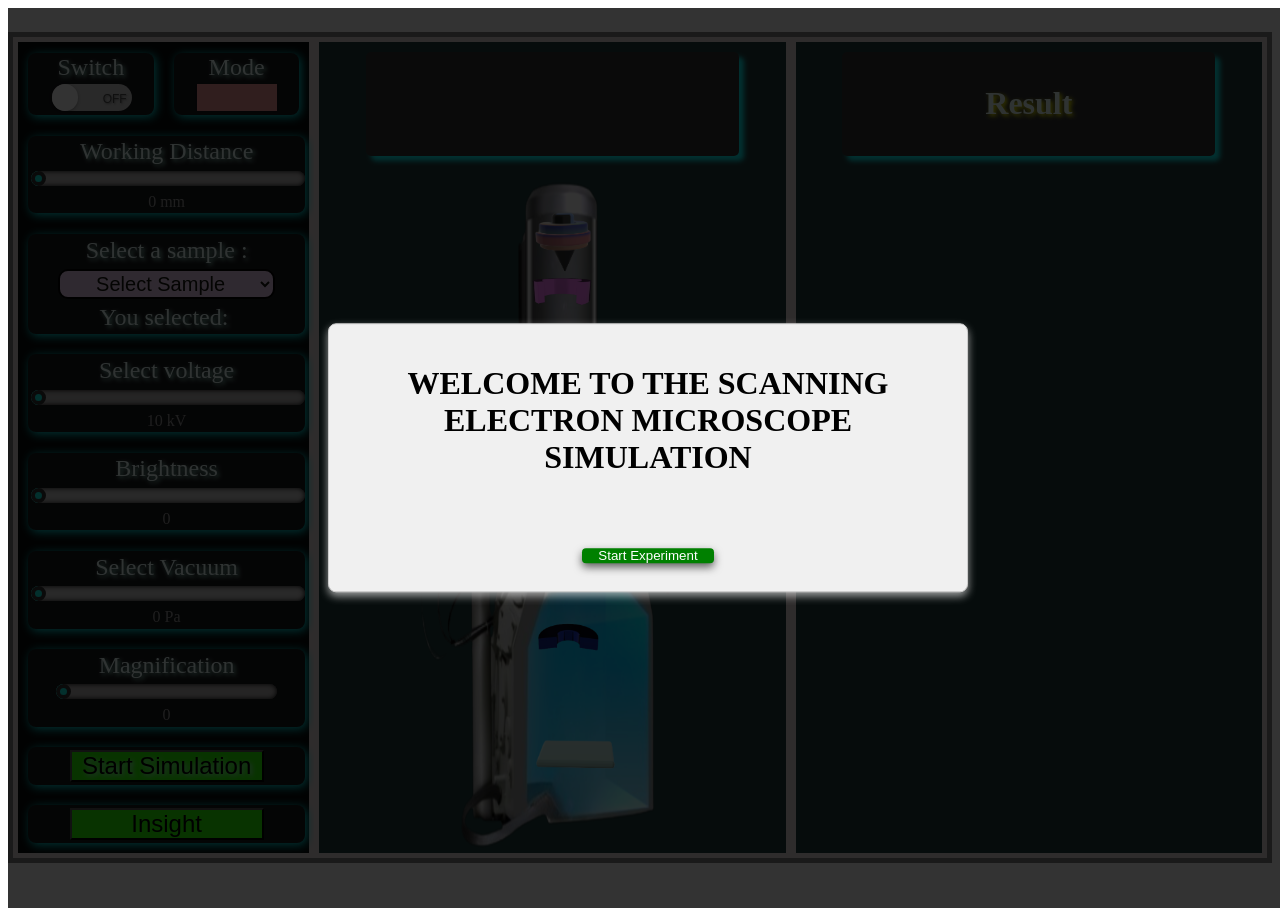
<file: simulation/index.html>
<!DOCTYPE html>
<html lang="en">

<head>
  <meta charset="UTF-8">
  <meta name="viewport" content="width=device-width, initial-scale=1.0">
  <link rel="stylesheet" href="styles.css">
  <script src="script.js"> </script>
  <title>Document</title>

</head>

<body>

  <!-- dialogue-box -->
  <div id="dialogue-box-parent" style="
width: 100vw;
height: 100vh;
z-index: 999;
position: absolute;
background-color: rgba(0, 0, 0, 0.8);
display: block;
">
     <div class="dialogue-box">
      <h1>WELCOME TO THE SCANNING ELECTRON MICROSCOPE SIMULATION</h1>
      <h4 style="color: #16b639; font-style: italic">
        <!-- Choose the language for instructions: -->
      </h4>
      <div style="display: flex;">
        <button onclick="englishVoice()" style="background-color: green;">
          Start Experiment
        </button>
        <!--  <button onclick="hindiVoice()" style="background-color: red;">
          HIN
        </button> -->
      </div>
    </div>
  </div>

  <!-- experiment instructions -->

  <div class="mg card fluid-container mb-2">
    <div class="header-bar p-2">
     <!-- <h4 class="" style="color: blue; font-style: italic; display: inline-block;">Instructions:</h4>-->
      <div id="typer" style="display: inline-block; margin-left: 1rem; font-size: larger; font-weight: bold;"></div>
    </div>
  </div>
  <!-- end of experiment instructions -->

  <div class="container">
    <div class="box first-box">
      <div class="up">

        <!--               
            <div class="inner-div">
              <p style="color:#ecfefd; text-shadow: 2px 2px 4px rgb(169, 240, 222); font-size: x-large; ">Start</p>
              <button style="width: 60%; height: 40%;" class="start-button" id="strtbutton" > Start</button>
            </div> -->

        <div class="inner-div"> <!-- Custom Toggle Switch -->
          <p style="color:#ecfefd; text-shadow: 2px 2px 4px rgb(169, 240, 222); font-size: x-large;">Switch</p>
          <label class="toggle">
            <input type="checkbox" id="toggleSwitch">
            <span class="slider"></span>
            <span class="labels" data-on="ON" data-off="OFF"></span>
          </label>
        </div>

        <div class="inner-div">
          <p style="color:#ecfefd; text-shadow: 2px 2px 4px rgb(169, 240, 222); font-size: x-large; ">Mode</p>
          <label class="custom-toggle">
            <input class="custom-toggle-input" id="toggleSwitch" type="checkbox">
            <span class="custom-toggle-labels" data-on="SE" data-off="BSE"></span>
            <span class="custom-toggle-labels" data-on="SE"></span>
          </label>
        </div>
      </div>
      <div class="inner-div">
        <p style="color:#ecfefd; text-shadow: 2px 2px 4px rgb(169, 240, 222); font-size: x-large; ">Working Distance</p>
        <input style="cursor: pointer;" class="newRange" type="range" id="workingslider" name="" value="0" min="0"
          max="20" step="5" onChange="updateRangeValue(this.value)" onmousemove="updateRangeValue(this.value)">
        <span id="newRangeValue">0 mm</span>
      </div>
      <div class="inner-div">
        <div class="menu-sample">
          <p style="color:#ecfefd; text-shadow: 2px 2px 4px rgb(169, 240, 222); font-size: x-large;"> Select a sample :
          </p>
          <select
            style="background-color: rgb(238, 208, 241); color: #13140d; cursor: pointer; width: 80%; height: 30px; border: 2px solid black; border-radius: 10px; font-size: 20px; text-align: center;"
            id="sampleDropdown">

            <option value="sample1">Select Sample</option>
            <option value="sample2">NdFeB Magnet</option>
            <!-- <option value="sample3">B</option>
              <option value="sample4">Dy</option> -->

          </select>
          <p style="color:#ecfefd; text-shadow: 2px 2px 4px rgb(169, 240, 222); font-size: x-large;">You selected: <span
              id="selectedSample"></span></p>
        </div>
      </div>
      <div class="inner-div">
        <p style="color:#ecfefd; text-shadow: 2px 2px 4px rgb(169, 240, 222); font-size: x-large; ">Select voltage</p>
        <input style="cursor: pointer;" class="range" type="range" id="voltageSlider" name="" step="5" value="0" min="0"
          max="20" onChange="rangeSlide(this.value)" onmousemove="rangeSlide(this.value)">
        <span id="rangeValue">10 kV</span>
      </div>
      <div class="inner-div">
        <p style="color:#ecfefd; text-shadow: 2px 2px 4px rgb(169, 240, 222); font-size: x-large;"> Brightness</p>
        <input style="cursor: pointer;" class="custom-range" type="range" id="brightnessSlider" name="" value="0"
          min="0" max="10" step="1" oninput="updateSliderValue(this.value)">
        <span id="slider-value">0</span>
      </div>
      <div class="inner-div">
        <p style="color:#ecfefd; text-shadow: 2px 2px 4px rgb(169, 240, 222); font-size: x-large;">Select Vacuum</p>
        <input style="cursor: pointer;" class="vaccum-slider-input" id="vaccumslider" type="range" name="" value="0"
          min="0" max="10" step="1" oninput="updateVaccumCustomSliderValue(this.value)">
        <span class="vaccum-slider-value" id="vaccum-custom-slider-value">0 Pa</span>
      </div>
      <div class="inner-div">
        <p style="color:#ecfefd; text-shadow: 2px 2px 4px rgb(169, 240, 222); font-size: x-large;">Magnification</p>
        <Input style="cursor: pointer;" class="rangeMag" type="range" id="mag" name "" value="0" min="0" max="10"
          step="1" onChange="rangeSlideMag(this.value)" onmousemove="rangeSlideMag(this.value)"></Input>
        <span id="rangeValueMag">0</span>
      </div>
      <div class="inner-div"> <button
          style="cursor: pointer; width: 70%; color:#000000; text-shadow: 2px 2px 4px rgb(169, 240, 222); font-size: x-large; background-color: #2aff00;"
          id="on">Start Simulation</button></div>


          <!--insight  -->
          <!-- <div class="insight-btn-container">
  <button style="cursor: pointer; width: 70%; color:#000000; text-shadow: 2px 2px 4px rgb(169, 240, 222); font-size: x-large; background-color: #2aff00;" id="insightBtn">Insight</button>
</div>

<div id="insightPopup" class="popup">
    <span class="closeBtn">&times;</span>
    <img id="popupImage" src="final_result.png" alt="Insight Image">
</div> -->

<div class="insight-btn-container">
    <button id="insightBtn"
        style="cursor:pointer; width:70%; color:#000000; font-size:x-large; background-color:#2aff00;">
        Insight
    </button>
</div>

<div id="insightPopup">
    <span id="closePopup">&times;</span>

    <div class="popup-content">
        <img src="final_result.png" id="popupImage">
    </div>
</div>
    </div>
    <div class="box" id="box2">
      <div class="secondbox">
        <div style="display: flex; align-items: center; justify-content: center;" class="mode-display">
          <h1 class="se" style="font-weight: bold; color: #ecfefd;  text-shadow: 2px 2px 4px rgb(255, 230, 0);"> Back
            Scattered Electron Mode</h1>
          <h1 class="bse" style="font-weight: bold; color: #ecfefd;  text-shadow: 2px 2px 4px yellow;"> Secondary
            Electron Mode</h1>

        </div>
        <div class="image">
          <canvas id="beam" width="15%" height="440" style="
            position: absolute;
            top: 16.5%;
            left: 53.6%;
            transform: translateX(-67%);
        "></canvas>
          <canvas id="beam2" width="256" height="80" style="
            display: none;
            position: absolute;
            top: 81%;
            left: 50%;
            transform: translateX(-50%);
            background: none;
        "></canvas>
          <img src="Semmm1.png">
          <div class="small-image1" style="left: 53%; top: 13.5%;">
            <img src="1st.png" alt="Small Image 1" width="40%">
            <div class="text1">1st </div>
          </div>
          <div class="small-image2" style="left: 54.5%; top: 18%;">
            <img src="2nd.png" alt="Small Image 1" width="40%">
            <div class="text2">2nd </div>
          </div>
          <div class="small-image3" style="left: 50%; top: 24%;">
            <img src="3.png" alt="Small Image 1" width="50%">
            <div class="text3">3rd </div>
          </div>
          <div class="small-image4" style="left: 47%; top: 34%;">
            <img src="4.png" alt="Small Image 1" width="50%">
            <div class="text4">4th </div>
          </div>
          <div class="small-image5" style="left: 52.5%; top: 45%;">
            <img src="5.png" alt="Small Image 1" width="38%">
            <div class="text5">5th </div>
          </div>
          <div class="small-image6" style="left: 57%; top: 53%;">
            <img src="6.png" width="29%">
            <div class="text6">6th </div>
          </div>
          <div class="small-image7" style="left: 50%; top: 66%;">
            <img src="7.png" width="60%">
            <div class="text7">7th</div>
          </div>
          <div class="small-image8" style="left: 51%; top: 83%;">
            <img src="8.png" alt="Small Image 1" width="70%">
            <div class="text8">8th</div>
          </div>
        </div>


      </div>
    </div>
    <div class="box" id="boxthird">
      <div class="result">
        <h1 style="font-weight: bold; color: #ecfefd;  text-shadow: 2px 2px 4px yellow;">Result</h1>
      </div>
      <div class="output-image">
        <img id="third-box" src="Picture4.png">
      </div>
    </div>
  </div>
  <script type="text/javascript">
    function rangeSlide(value) {
      document.getElementById('rangeValue').innerHTML = value + ' kV';
    }
  </script>
  <script type="text/javascript">
    function updateRangeValue(value) {
      document.getElementById('newRangeValue').innerHTML = value + " mm";
    }
  </script>
  <script type="text/javascript">
    function updateSliderValue(value) {
      document.getElementById('slider-value').innerHTML = value;
    }
  </script>
  <script type="text/javascript">
    function updateVaccumCustomSliderValue(value) {
      const valueWithPa = `${value} Pa`;
      document.getElementById('vaccum-custom-slider-value').innerHTML = valueWithPa;
    }
  </script>
  <script type="text/javascript">
    function rangeSlideMag(value) {
      document.getElementById('rangeValueMag').innerHTML = value;
    }
  </script>
  <script> const toggleButton = document.querySelector(".toggle-sample");
    const listItems = document.querySelectorAll(".list-item-sample");

    // Add a click event listener to each list item
    listItems.forEach((item) => {
      item.addEventListener("click", () => {
        // Update the text of the button with the selected option
        toggleButton.textContent = item.textContent;

        // Close the list by removing the focus from the button
        toggleButton.blur();
      });
    });
  </script>
  <script>
    var beamCanvas = document.getElementById("beam");
    var ctx = beamCanvas.getContext('2d');
    var beamy = 0,
      beamx = parseInt(beamCanvas.width / 2),
      beamWidth, beamTimer = -1;
    var beamCanvas2 = document.getElementById("beam2");
    var ctx2 = beamCanvas2.getContext('2d');
    var beam2H = beamCanvas2.height,
      beam2W = beamCanvas2.width,
      beamx2 = parseInt(beamCanvas2.width / 2),
      beamTimer2 = -1;

    function randEx(min, max) {
      min = Math.ceil(min);
      max = Math.floor(max);
      return Math.floor(Math.random() * (max - min + 1)) + min;
    }

    function drawBeam() {
      ctx.beginPath();

      beamWidth = Math.sin(beamy * 5 / 160) * 7;
      ctx.shadowBlur = 1;
      ctx.shadowColor = 'orange';
      ctx.strokeStyle = "yellow";
      ctx.shadowOffsetY = 0;
      ctx.shadowOffsetX = beamWidth;
      ctx.moveTo(beamx, beamy);
      ctx.lineTo(beamx + 1, beamy);
      ctx.stroke();

      ctx.shadowOffsetX = -beamWidth / 2;
      ctx.moveTo(beamx, beamy);
      ctx.lineTo(beamx + 1, beamy);
      ctx.stroke();

      ctx.shadowOffsetX = beamWidth / 2;
      ctx.moveTo(beamx, beamy);
      ctx.lineTo(beamx + 1, beamy);
      ctx.stroke();

      ctx.shadowOffsetX = -beamWidth;
      ctx.moveTo(beamx, beamy);
      beamy += 1;
      ctx.lineTo(beamx, beamy);
      ctx.stroke();
    }

    function drawBeam2() {
      ctx2.beginPath();
      ctx2.clearRect(0, 0, beam2W, beam2H);
      ctx2.strokeStyle = "#FFFFFFBB";
      ctx2.moveTo(beamx2, 23);
      ctx2.lineTo(beamx2 + 60 + randEx(-5, 5), randEx(-10, 5));
      ctx2.moveTo(beamx2 - 6, 23);
      ctx2.lineTo(beamx2 + 60 + randEx(-5, 5), randEx(-10, 5));
      ctx2.stroke();
    }

    // Beam on button click handler
    document.getElementById("on").addEventListener("click", function () {
      this.disabled = true; // Disable the button to prevent multiple clicks
      // Beam comes here
      clearInterval(beamTimer);
      clearInterval(beamTimer2);
      beamy = 0;
      ctx.clearRect(0, 0, beamCanvas.width, beamCanvas.height);
      ctx2.clearRect(0, 0, beam2W, beam2H);
      beamTimer = beamTimer2 = -1;
      beamTimer = setInterval(drawBeam, 10);
      beamTimer2 = setInterval(drawBeam2, 100);
    });
  </script>

  <script>
    document.getElementById("custom-toggle-switch").addEventListener("change", function () {
      var seElement = document.querySelector(".se");
      var bseElement = document.querySelector(".bse");

      if (this.checked) {
        // BSE mode is selected
        seElement.style.display = "none";
        bseElement.style.display = "block";
      } else {
        // SE mode is selected
        seElement.style.display = "block";
        bseElement.style.display = "none";
      }
    });

  </script>
  <script> document.getElementById("on").addEventListener("click", function () {
      this.disabled = true; // Disable the button to prevent multiple clicks
      // Beam comes here
      clearInterval(beamTimer);
      clearInterval(beamTimer2);
      beamy = 0;
      ctx.clearRect(0, 0, beamCanvas.width, beamCanvas.height);
      ctx2.clearRect(0, 0, beam2W, beam2H);
      beamTimer = beamTimer2 = -1;
      beamTimer = setInterval(drawBeam, 10);
      beamTimer2 = setInterval(drawBeam2, 100);

      // After the simulation finishes, change display style of the third box
      setTimeout(function () {
        document.getElementById("third-box").style.display = "block";
      }, 9800);
    });
  </script>

  <script>
    function showInstruction(instruction) {
      var instructionContainer = document.getElementById("instruction-container");
      instructionContainer.innerHTML = "<p>" + instruction + " selected</p>";
    }
  </script>
  <script type="text/javascript">
    // Function to enable/disable the toggle switch
    function toggleSwitchState() {
      var customToggle = document.getElementById("custom-toggle-switch");
      var toggleSwitch = document.getElementById("toggleSwitch");

      // Check the state of the custom toggle switch
      if (customToggle.checked) {
        // Enable the toggle switch
        toggleSwitch.disabled = false;
      } else {
        // Disable the toggle switch
        toggleSwitch.disabled = true;
      }
    }

    // Add an event listener to the custom toggle switch
    document.getElementById("custom-toggle-switch").addEventListener("change", toggleSwitchState);


    toggleSwitchState();
  </script>
  <script>
    // Get a reference to the dropdown and the display element
    const sampleDropdown = document.getElementById("sampleDropdown");
    const selectedSample = document.getElementById("selectedSample");

    // Add an event listener to the dropdown to capture the selected option
    sampleDropdown.addEventListener("change", function () {
      const selectedOption = sampleDropdown.options[sampleDropdown.selectedIndex];
      selectedSample.textContent = selectedOption.textContent;
    });
  </script>
  <script>
    document.addEventListener('DOMContentLoaded', function () {
      const customToggleSwitch = document.getElementById('custom-toggle-switch');
      const toggleSwitch = document.getElementById('toggleSwitch');

      const workingslider = document.getElementById('workingslider');
      const sampleDropdown = document.getElementById('sampleDropdown');
      const voltageSlider = document.getElementById('voltageSlider');
      const vaccumslider = document.getElementById('vaccumslider');

      const p1 = document.querySelector('.p1');
      const p2 = document.querySelector('.p2');
      const p3 = document.querySelector('.p3');
      const p4 = document.querySelector('.p4');
      const p5 = document.querySelector('.p5');
      const p6 = document.querySelector('.p6');
      const p7 = document.querySelector('.p7');

      function updateDisplay() {
        if (customToggleSwitch.checked) {
          p1.style.display = 'none';
          p2.style.display = 'block';
        } else {
          p1.style.display = 'none';
          p2.style.display = 'none';
        }
        if (toggleSwitch.checked) {
          p2.style.display = 'none';
          p3.style.display = 'block';
        } else {

          p3.style.display = 'none';
        }



        workingslider.addEventListener('input', function () {
          p3.style.display = 'none';
          p4.style.display = 'block';
        });

        sampleDropdown.addEventListener('change', function () {
          p4.style.display = 'none';
          p5.style.display = 'block';
        });

        voltageSlider.addEventListener('input', function () {
          p5.style.display = 'none';
          p6.style.display = 'block';
        });

        vaccumslider.addEventListener('input', function () {
          p6.style.display = 'none';
          p7.style.display = 'block';
        });
      }

      updateDisplay();
      customToggleSwitch.addEventListener('change', updateDisplay);
      toggleSwitch.addEventListener('change', updateDisplay);

    });

  </script>
  <script>
    function updateRangeValue(value) {
      var newPosition = value * 0.5 + 30;
      var imageElement = document.querySelector('.small-image4');
      imageElement.style.top = newPosition + '%';

      var rangeValueElement = document.getElementById('newRangeValue');
      rangeValueElement.innerText = value + ' mm';
    }
  </script>
  <script>
    document.querySelector('.start-button').addEventListener('click', function () {
      document.querySelector('.p0').style.display = 'none';
      document.querySelector('.p').style.display = 'block';
      document.querySelector('.p1').style.display = 'block';
    });
  </script>
  <script>
    document.addEventListener('DOMContentLoaded', function () {
      // Get references to the mode toggle switch and start button
      const toggleSwitch = document.getElementById('custom-toggle-switch');
      const startButton = document.getElementById('strtbutton');

      // Disable the toggle switch initially
      toggleSwitch.disabled = true;

      // Add an event listener to the start button
      startButton.addEventListener('click', function () {
        // Enable the toggle switch when the start button is clicked
        toggleSwitch.disabled = false;
      });
    });

 
document.getElementById("insightBtn").onclick = function () {
    document.getElementById("insightPopup").style.display = "block";
};

document.getElementById("closePopup").onclick = function () {
    document.getElementById("insightPopup").style.display = "none";
};



  </script>
<script src="../assets/js/iframeResize.js"></script>
        
        </body>

</html>
</file>
<file: simulation/styles.css>
.navbar {
  height: 6vh;
  width: 97%;
  margin-left: 1%;
  background-color: rgb(247, 239, 239);
  display: flex;
 align-items: center;
  color: white;
  border-left: 6px solid rgb(83, 5, 5);
  border-top: 6px solid rgb(83, 5, 5);
  border-bottom: 6px solid white;
  border-right: 6px solid white;
  box-shadow: 2px 2px 10px rgb(247, 239, 239);
 

}
.navbar .p {
  margin: 10px;
}
.instructions {
  display: none;
}

/* Style for the three boxes */
.container {
  display: flex;

  height: fit-content;
  border: 5px solid grey;
  margin-top: 4px;
 
  margin-top: 0.5%;
}

.box {
  flex: 1.6;
  border: 5px solid rgb(233, 220, 220);
 
  
}

/* Style for the first box */
.first-box {
  flex: 1;

  background-color: #060a0a;
  display: flex;
  flex-direction: column;
 
  height: fit-content;
  
   
}
.up {
  display: flex;
}

.inner-div * {
  margin: 1%;
  padding: 0;
   
}
.inner-div {
  margin: 3.5%;
  box-shadow: 2px 2px 10px #0bf0f0;
  border-radius: 8px;
  background-color: #16181a;
  text-align: center;
  width: 100%;
  /* Take up full width */
  max-width: 95%;
  /* Limit maximum width */
}

.insight-btn-container * {
  margin: 1%;
  padding: 0;
   
}
.insight-btn-container {
  margin: 3.5%;
  box-shadow: 2px 2px 10px #0bf0f0;
  border-radius: 8px;
  background-color: #16181a;
  text-align: center;
  width: 100%;
  /* Take up full width */
  max-width: 95%;
  /* Limit maximum width */
}


/* Style for the custom toggle switch */
.toggle {
  --width: 80px;
  --height: calc(var(--width) / 3);
  position: relative;
  display: inline-block;
  width: var(--width);
  height: var(--height);
  box-shadow: 0px 1px 3px rgba(0, 0, 0, 0.3);
  border-radius: var(--height);
  cursor: pointer;
}

.toggle input {
  display: none;
}

.toggle .slider {
  position: absolute;
  top: 0;
  left: 0;
  width: 100%;
  height: 100%;
  border-radius: var(--height);
  background-color: #ccc;
  transition: all 0.4s ease-in-out;
}

.toggle .slider::before {
  content: "";
  position: absolute;
  top: 0;
  left: 0;
  width: calc(var(--height));
  height: calc(var(--height));
  border-radius: calc(var(--height) / 2);
  background-color: #fff;
  box-shadow: 0px 1px 3px rgba(0, 0, 0, 0.3);
  transition: all 0.4s ease-in-out;
}

.toggle input:checked+.slider {
  background-color: #f37521;
}

.toggle input:checked+.slider::before {
  transform: translateX(calc(var(--width) - var(--height)));
}

.toggle .labels {
  position: absolute;
  top: 8px;
  left: 0;
  width: 100%;
  height: 100%;
  font-size: 12px;
  font-family: sans-serif;
  transition: all 0.4s ease-in-out;
  overflow: hidden;
}

.toggle .labels::after {
  content: attr(data-off);
  position: absolute;
  right: 5px;
  color: #4d4d4d;
  opacity: 1;
  text-shadow: 1px 1px 2px rgba(0, 0, 0, 0.4);
  transition: all 0.4s ease-in-out;
}

.toggle .labels::before {
  content: attr(data-on);
  position: absolute;
  left: calc(var(--height) - var(--width) + 2px);
  color: #ffffff;
  opacity: 0;
  text-shadow: 1px 1px 2px rgba(255, 255, 255, 0.4);
  transition: all 0.4s ease-in-out;
}

.toggle input:checked~.labels::after {
  opacity: 0;
  transform: translateX(calc(var(--width) - var(--height)));
}

.toggle input:checked~.labels::before {
  opacity: 1;
  transform: translateX(calc(var(--width) - var(--height)));
}

/* Responsive Styles */
@media (max-width: 768px) {
  .container {
    display: flex;
    flex-direction: column;
    /* Stack boxes vertically */
  }

  .box {
    flex: none;
    width: 100%;
  }

  .first-box {
    flex: none;
    width: fit-content;
    max-width: none;
    align-items: flex-start;
    /* Align divs to the left */
  }

  .inner-div {
    max-width: none;
    /* Remove maximum width */
  }
}

.custom-toggle {
  --width: 80px;
  --height: calc(var(--width) / 3);

  position: relative;
  display: inline-block;
  width: var(--width);
  height: var(--height);
  box-shadow: 0px 1px 3px rgba(0, 0, 0, 0.3);
  cursor: pointer;
}

.custom-toggle-input {
  display: none;
}

.custom-toggle-labels {
  position: absolute;
  top: 0;
  left: 0;
  width: 100%;
  height: 100%;
  font-size: 12px;
  font-family: sans-serif;
  transition: all 0.4s ease-in-out;
  overflow: hidden;
}

.custom-toggle-labels::after {
  content: attr(data-off);
  position: absolute;
  display: flex;
  justify-content: center;
  align-items: center;
  top: 0;
  left: 0;
  height: 100%;
  width: 100%;
  color: #4d4d4d;
  background-color: #f19999;
  text-shadow: 1px 1px 2px rgba(0, 0, 0, 0.4);
  transition: all 0.4s ease-in-out;
}

.custom-toggle-labels::before {
  content: attr(data-on);
  position: absolute;
  display: flex;
  justify-content: center;
  align-items: center;
  top: 0;
  left: calc(var(--width) * -1);
  height: 100%;
  width: 100%;
  color: #ffffff;
  background-color: #4fe132;
  text-align: center;
  text-shadow: 1px 1px 2px rgba(255, 255, 255, 0.4);
  transition: all 0.4s ease-in-out;
}

.custom-toggle-input:checked~.custom-toggle-labels::after {
  transform: translateX(var(--width));
}

.custom-toggle-input:checked~.custom-toggle-labels::before {
  transform: translateX(var(--width));
}

#rangeValue {
  position: relative;
  display: block;
  text-align: center;
  font-size: em;
  color: #999;
  font-weight: 400;
}

.range {
  width: 99%;
  height: 15px;
  -webkit-appearance: none;
  background: #bab8b8;
  outline: none;
  border-radius: 15px;
  overflow: hidden;
  box-shadow: inset 0 0 5px rgba(0, 0, 0, 1);
  border: none;
}

.range::-webkit-slider-thumb {
  -webkit-appearance: none;
  width: 15px;
  height: 15px;
  border-radius: 50%;
  background: #0defe0;
  cursor: pointer;
  border: 4px solid #333;
  box-shadow: -407px 0 0 400px #0defe0;
}

#newRangeValue {
  position: relative;
  display: block;
  text-align: center;
  
  color: #999;
  font-weight: 400;
}

.newRange {
  width: 99%;
  height: 15px;
  -webkit-appearance: none;
  background: #c0bdbd;
  outline: none;
  border-radius: 15px;
  overflow: hidden;
  box-shadow: inset 0 0 5px rgba(0, 0, 0, 1);
}

.newRange::-webkit-slider-thumb {
  -webkit-appearance: none;
  width: 15px;
  height: 15px;
  border-radius: 50%;
  background: #0defe0;
  cursor: pointer;
  border: 4px solid #333;
  box-shadow: -407px 0 0 400px #0defe0;
}

#slider-value {
  position: relative;
  display: block;
  text-align: center;
 
  color: #999;
  font-weight: 400;
}

.custom-range {
  width: 99%;
  height: 15px;
  -webkit-appearance: none;
  background: #cdcccc;
  outline: none;
  border-radius: 15px;
  overflow: hidden;
  box-shadow: inset 0 0 5px rgb(12, 12, 12);
}

.custom-range::-webkit-slider-thumb {
  -webkit-appearance: none;
  width: 15px;
  height: 15px;
  border-radius: 50%;
  background: #0defe0;
  cursor: pointer;
  border: 4px solid #333;
  box-shadow: -407px 0 0 400px #0defe0;
}

.vaccum-slider-value {
  position: relative;
  display: block;
  text-align: center;
  
  
  color: #999;
  font-weight: 400;
}

.vaccum-slider-input {
  width: 99%;
  height: 15px;
  -webkit-appearance: none;
  background: #cdcccc;
  outline: none;
  border-radius: 15px;
  overflow: hidden;
  box-shadow: inset 0 0 5px rgba(0, 0, 0, 1);
}

.vaccum-slider-input::-webkit-slider-thumb {
  -webkit-appearance: none;
  width: 15px;
  height: 15px;
  border-radius: 50%;
  background: #0defe0;
  cursor: pointer;
  border: 4px solid #333;
  box-shadow: -407px 0 0 400px #0defe0;
}

#rangeValueMag {
  position: relative;
  display: block;
  text-align: center;

  color: #999;
  font-weight: 400;
}

.rangeMag {
  width: 80%;
  height: 15px;
  -webkit-appearance: none;
  background: #b9b5b5;
  outline: none;
  border-radius: 15px;
  overflow: hidden;
  box-shadow: inset 0 0 5px rgba(0, 0, 0, 1);
}

.rangeMag::-webkit-slider-thumb {
  -webkit-appearance: none;
  width: 15px;
  height: 15px;
  border-radius: 50%;
  background: #0defe0;
  cursor: pointer;
  border: 4px solid #333;
  box-shadow: -407px 0 0 400px #0defe0;
}



.secondbox {
  display: flex;
  flex-direction: column;
  align-items: center;
 
  height: 100%;
  
}
#box2 {
  background-color: #1f3c3c;
}
.mode-display {
  display: flex;
  align-items: center;
  justify-content: center;
  background-color: #333;
  height: 15%;
  width: 80%;
  border-radius: 5px;
  box-shadow: 5px 5px 5px  #0bf0f0;
  margin-top: 2%;
}
.image {
  position: relative;
  width: 90%;
  max-width: 80%;
  height: 100%;
  
  display: flex;
  justify-content: center;
  align-items: center;
  z-index: 1;
}
.text1 {
  position: absolute;
  bottom: 0;
  background: rgba(197, 6, 235, 0.5);
  color: #fff;
  width: 70%;
  left: 60%;
  padding: 10%;
  text-align: center;
  display: none;
  transition: opacity 0.5s;
  border: 3px solid rgb(0, 255, 115);
  border-radius: 4px;
}

.small-image1:hover .text1 {
 display: block;
}
.text2 {
  position: absolute;
  bottom: 0;
  background: rgba(197, 6, 235, 0.5);
  color: #fff;
  width: 50%;
  left: 60%;
  padding: 10%;
  text-align: center;
  display: none;
  transition: opacity 0.5s;
  border: 3px solid rgb(0, 255, 115);
  border-radius: 4px;
}

.small-image2:hover .text2 {
 display: block;
}
.text3 {
  position: absolute;
  bottom: 0;
  background: rgba(197, 6, 235, 0.5);
  color: #fff;
  width: 50%;
  left: 60%;
  padding: 10%;
  text-align: center;
  display: none;
  transition: opacity 0.5s;
  border: 3px solid rgb(0, 255, 115);
  border-radius: 4px;
}

.small-image3:hover .text3 {
 display: block;
}
.text4 {
  position: absolute;
  bottom: 0;
  background: rgba(197, 6, 235, 0.5);
  color: #fff;
  width: 50%;
  left: 60%;
  top: 34%;
  padding: 10%;
  text-align: center;
  display: none;
  transition: opacity 0.5s;
  border: 3px solid rgb(0, 255, 115);
  border-radius: 4px;
}

.small-image4:hover .text4 {
 display: block;
}
.text5 {
  position: absolute;
  bottom: 0;
  background: rgba(197, 6, 235, 0.5);
  color: #fff;
  width: 50%;
  left: 60%;
  padding: 10%;
  text-align: center;
  display: none;
  transition: opacity 0.5s;
  border: 3px solid rgb(0, 255, 115);
  border-radius: 4px;
}

.small-image5:hover .text5 {
 display: block;
}
.text6 {
  position: absolute;
  bottom: 0;
  background: rgba(197, 6, 235, 0.5);
  color: #fff;
  width: 50%;
  left: 60%;
  padding: 10%;
  text-align: center;
  display: none;
  transition: opacity 0.5s;
  border: 3px solid rgb(0, 255, 115);
  border-radius: 4px;
}

.small-image6:hover .text6 {
 display: block;
}
.text7 {
  position: absolute;
  bottom: 0;
  background: rgba(197, 6, 235, 0.5);
  color: #fff;
  width: 50%;
  left: 60%;
  padding: 10%;
  text-align: center;
  display: none;
  transition: opacity 0.5s;
  border: 3px solid rgb(0, 255, 115);
  border-radius: 4px;
}

.small-image7:hover .text7 {
 display: block;
}
.text8 {
  position: absolute;
  bottom: 0;
  background: rgba(197, 6, 235, 0.5);
  color: #fff;
  width: 50%;
  left: 60%;
  padding: 10%;
  text-align: center;
  display: none;
  transition: opacity 0.5s;
  border: 3px solid rgb(26, 236, 121);
  border-radius: 4px;
}

.small-image8:hover .text8 {
 display: block;
}
.image img {
  max-width: 72.2%;
  height: 100%;
}
.small-image1 {
  position: absolute;
  transform: translate(-20%, -60%);
}
.small-image3 {
  position: absolute;
  transform: translate(-20%, -20%);
}
.small-image2 {
  position: absolute;
  transform: translate(-25%, -25%);
}
.small-image4 {
  position: absolute;
  transform: translate(-20%, -20%);
}
.small-image5 {
  position: absolute;
  transform: translate(-20%, -20%);
}
.small-image6 {
  position: absolute;
  transform: translate(-20%, -20%);
}
.small-image6 img {
  scale: 2;
}
.small-image7 {
  position: absolute;
  transform: translate(-20%, -20%);
}
.small-image8 {
  position: absolute;
  transform: translate(-20%, -20%);
}
.small-image1 img:hover {
  scale: 1.2;
}
.small-image2 img:hover {
  scale: 1.2;
}
.small-image3 img:hover {
  scale: 1.2;
}
.small-image4 img:hover {
  scale: 1.2;
}
.small-image5 img:hover {
  scale: 1.2;
}
.small-image6 img:hover {
  scale: 2.2;
}
.small-image7 img:hover {
  scale: 1.2;
}
.small-image8 img:hover {
  scale: 1.2;
}
canvas {
  -webkit-transform3d: translate(0, 0, 0);
  -moz-transform3d: translate(0, 0, 0);
  -transform3d: translate(0, 0, 0);
  z-index: 2;
}
.se {
  display: none;
}
.bse {
  display: none;
}

 
 #third-box {
  display: none;
 }
 #boxthird {
  background-color: #1f3c3c;
  display: flex;
   
  align-items: center;
  flex-direction: column;
 }
 .result{
  display: flex;
  align-items: center;
  justify-content: center;
  background-color: #333;
  height: 15%;
  width: 80%;
  border-radius: 5px;
  box-shadow: 5px 5px 5px  #0bf0f0;
  margin-top: 2%;

 }

 .output-image{
    position: relative;

    width: 100%;
    height: 100%;

    display: flex;
    justify-content: center;
    align-items: center;

    z-index: 1;
}

.output-image img{
    width: 90%;      /* adjust width here */
    height: auto;    /* keeps image proportion correct */

    max-height: 70%; /* optional */
}
 /* .output-image {
  display: flex;
  align-items: center;
  justify-content: center;
  height: auto;
  width: 60%;
  margin-top: 10%;
 }

 .p {
  display: none;
 }
 .p1 {
  display: none;
 }
 .p2 {
  display: none;
 }
 .p3 {
  display: none;
 }
 .p4{
  display: none;
 }
 .p5 {
  display: none;
 }
 .p6{
  display: none;
 }
 .p7 {
  display: none;
 }
 
 .output-image {
  position: relative;
  width: 90%;
  max-width: 80%;
  height: 100%;
  
  display: flex;
  justify-content: center;
  align-items: center;
  z-index: 1;
} 

.output-image img {
  max-width: 72.2%;
  height: 60%;
} */

.popup {
  display: none;
  position: fixed;
  top: 50%;
  left: 50%;
  transform: translate(-50%, -50%);
  width: 50%;
  max-width: 500px; /* Set a maximum width if needed */
  height: 70%;
  max-height: 250px; /* Set a maximum height if needed */
  background: #ffffff;
  justify-content: center;
  align-items: center;
  border: 2px solid black;
  box-sizing: border-box;
  z-index: 99;
}

.popup-content {
  background: #d60a0a;
  padding: 20px;
  border-radius: 8px;
  text-align: center;
  border: 2px solid black;
}

.dialogue-box{
  /* width: 60%;
  height: 30%; */
  border-radius: 8px;
  position: absolute;
  background: white;
  box-shadow: 0 4px 8px 0 rgba(255, 255, 255, 0.606);
  transition: 0.3s;
  top: 50%;
  left: 50%;
  transform: translate(-50%, -50%);
  /* z-index: 9999; */
  background-color: #f0f0f0;
  padding: 20px;
  border: 1px solid #ccc;
  display: flex;
  flex-direction: column;
  justify-content: center;
  align-items: center;
  text-align: center;
}

.dialogue-box button {
  padding: 0rem 1rem;
  margin: 0.5rem;
  border-radius: 4px;
  box-shadow: 0 4px 8px 0 rgba(0, 0, 0, 0.606);
  border-style: none;
  /* background-color: green; */
  color: white;
}

#insightPopup{
    position: fixed;
    top: 0;
    left: 0;

    width: 100vw;
    height: 100vh;

    background: rgba(0,0,0,0.8);

    display: none;

    z-index: 999999;
}

.popup-content{
    position: absolute;

    top: 50%;
    left: 50%;

    transform: translate(-50%, -50%);
}

#popupImage{
    width: 700px;
    max-width: 90vw;
    max-height: 85vh;

    border-radius: 10px;
}

#closePopup{
    position: absolute;
    top: 20px;
    right: 35px;

    font-size: 45px;
    color: white;
    cursor: pointer;
}
</file>
<file: experiment/simulation/styles.css>
.navbar {
  height: 6vh;
  width: 97%;
  margin-left: 1%;
  background-color: rgb(247, 239, 239);
  display: flex;
 align-items: center;
  color: white;
  border-left: 6px solid rgb(83, 5, 5);
  border-top: 6px solid rgb(83, 5, 5);
  border-bottom: 6px solid white;
  border-right: 6px solid white;
  box-shadow: 2px 2px 10px rgb(247, 239, 239);
 

}
.navbar .p {
  margin: 10px;
}
.instructions {
  display: none;
}

/* Style for the three boxes */
.container {
  display: flex;

  height: fit-content;
  border: 5px solid grey;
  margin-top: 4px;
 
  margin-top: 0.5%;
}

.box {
  flex: 1.6;
  border: 5px solid rgb(233, 220, 220);
 
  
}

/* Style for the first box */
.first-box {
  flex: 1;

  background-color: #060a0a;
  display: flex;
  flex-direction: column;
 
  height: fit-content;
  
   
}
.up {
  display: flex;
}

.inner-div * {
  margin: 1%;
  padding: 0;
   
}
.inner-div {
  margin: 3.5%;
  box-shadow: 2px 2px 10px #0bf0f0;
  border-radius: 8px;
  background-color: #16181a;
  text-align: center;
  width: 100%;
  /* Take up full width */
  max-width: 95%;
  /* Limit maximum width */
}

.insight-btn-container * {
  margin: 1%;
  padding: 0;
   
}
.insight-btn-container {
  margin: 3.5%;
  box-shadow: 2px 2px 10px #0bf0f0;
  border-radius: 8px;
  background-color: #16181a;
  text-align: center;
  width: 100%;
  /* Take up full width */
  max-width: 95%;
  /* Limit maximum width */
}


/* Style for the custom toggle switch */
.toggle {
  --width: 80px;
  --height: calc(var(--width) / 3);
  position: relative;
  display: inline-block;
  width: var(--width);
  height: var(--height);
  box-shadow: 0px 1px 3px rgba(0, 0, 0, 0.3);
  border-radius: var(--height);
  cursor: pointer;
}

.toggle input {
  display: none;
}

.toggle .slider {
  position: absolute;
  top: 0;
  left: 0;
  width: 100%;
  height: 100%;
  border-radius: var(--height);
  background-color: #ccc;
  transition: all 0.4s ease-in-out;
}

.toggle .slider::before {
  content: "";
  position: absolute;
  top: 0;
  left: 0;
  width: calc(var(--height));
  height: calc(var(--height));
  border-radius: calc(var(--height) / 2);
  background-color: #fff;
  box-shadow: 0px 1px 3px rgba(0, 0, 0, 0.3);
  transition: all 0.4s ease-in-out;
}

.toggle input:checked+.slider {
  background-color: #f37521;
}

.toggle input:checked+.slider::before {
  transform: translateX(calc(var(--width) - var(--height)));
}

.toggle .labels {
  position: absolute;
  top: 8px;
  left: 0;
  width: 100%;
  height: 100%;
  font-size: 12px;
  font-family: sans-serif;
  transition: all 0.4s ease-in-out;
  overflow: hidden;
}

.toggle .labels::after {
  content: attr(data-off);
  position: absolute;
  right: 5px;
  color: #4d4d4d;
  opacity: 1;
  text-shadow: 1px 1px 2px rgba(0, 0, 0, 0.4);
  transition: all 0.4s ease-in-out;
}

.toggle .labels::before {
  content: attr(data-on);
  position: absolute;
  left: calc(var(--height) - var(--width) + 2px);
  color: #ffffff;
  opacity: 0;
  text-shadow: 1px 1px 2px rgba(255, 255, 255, 0.4);
  transition: all 0.4s ease-in-out;
}

.toggle input:checked~.labels::after {
  opacity: 0;
  transform: translateX(calc(var(--width) - var(--height)));
}

.toggle input:checked~.labels::before {
  opacity: 1;
  transform: translateX(calc(var(--width) - var(--height)));
}

/* Responsive Styles */
@media (max-width: 768px) {
  .container {
    display: flex;
    flex-direction: column;
    /* Stack boxes vertically */
  }

  .box {
    flex: none;
    width: 100%;
  }

  .first-box {
    flex: none;
    width: fit-content;
    max-width: none;
    align-items: flex-start;
    /* Align divs to the left */
  }

  .inner-div {
    max-width: none;
    /* Remove maximum width */
  }
}

.custom-toggle {
  --width: 80px;
  --height: calc(var(--width) / 3);

  position: relative;
  display: inline-block;
  width: var(--width);
  height: var(--height);
  box-shadow: 0px 1px 3px rgba(0, 0, 0, 0.3);
  cursor: pointer;
}

.custom-toggle-input {
  display: none;
}

.custom-toggle-labels {
  position: absolute;
  top: 0;
  left: 0;
  width: 100%;
  height: 100%;
  font-size: 12px;
  font-family: sans-serif;
  transition: all 0.4s ease-in-out;
  overflow: hidden;
}

.custom-toggle-labels::after {
  content: attr(data-off);
  position: absolute;
  display: flex;
  justify-content: center;
  align-items: center;
  top: 0;
  left: 0;
  height: 100%;
  width: 100%;
  color: #4d4d4d;
  background-color: #f19999;
  text-shadow: 1px 1px 2px rgba(0, 0, 0, 0.4);
  transition: all 0.4s ease-in-out;
}

.custom-toggle-labels::before {
  content: attr(data-on);
  position: absolute;
  display: flex;
  justify-content: center;
  align-items: center;
  top: 0;
  left: calc(var(--width) * -1);
  height: 100%;
  width: 100%;
  color: #ffffff;
  background-color: #4fe132;
  text-align: center;
  text-shadow: 1px 1px 2px rgba(255, 255, 255, 0.4);
  transition: all 0.4s ease-in-out;
}

.custom-toggle-input:checked~.custom-toggle-labels::after {
  transform: translateX(var(--width));
}

.custom-toggle-input:checked~.custom-toggle-labels::before {
  transform: translateX(var(--width));
}

#rangeValue {
  position: relative;
  display: block;
  text-align: center;
  font-size: em;
  color: #999;
  font-weight: 400;
}

.range {
  width: 99%;
  height: 15px;
  -webkit-appearance: none;
  background: #bab8b8;
  outline: none;
  border-radius: 15px;
  overflow: hidden;
  box-shadow: inset 0 0 5px rgba(0, 0, 0, 1);
  border: none;
}

.range::-webkit-slider-thumb {
  -webkit-appearance: none;
  width: 15px;
  height: 15px;
  border-radius: 50%;
  background: #0defe0;
  cursor: pointer;
  border: 4px solid #333;
  box-shadow: -407px 0 0 400px #0defe0;
}

#newRangeValue {
  position: relative;
  display: block;
  text-align: center;
  
  color: #999;
  font-weight: 400;
}

.newRange {
  width: 99%;
  height: 15px;
  -webkit-appearance: none;
  background: #c0bdbd;
  outline: none;
  border-radius: 15px;
  overflow: hidden;
  box-shadow: inset 0 0 5px rgba(0, 0, 0, 1);
}

.newRange::-webkit-slider-thumb {
  -webkit-appearance: none;
  width: 15px;
  height: 15px;
  border-radius: 50%;
  background: #0defe0;
  cursor: pointer;
  border: 4px solid #333;
  box-shadow: -407px 0 0 400px #0defe0;
}

#slider-value {
  position: relative;
  display: block;
  text-align: center;
 
  color: #999;
  font-weight: 400;
}

.custom-range {
  width: 99%;
  height: 15px;
  -webkit-appearance: none;
  background: #cdcccc;
  outline: none;
  border-radius: 15px;
  overflow: hidden;
  box-shadow: inset 0 0 5px rgb(12, 12, 12);
}

.custom-range::-webkit-slider-thumb {
  -webkit-appearance: none;
  width: 15px;
  height: 15px;
  border-radius: 50%;
  background: #0defe0;
  cursor: pointer;
  border: 4px solid #333;
  box-shadow: -407px 0 0 400px #0defe0;
}

.vaccum-slider-value {
  position: relative;
  display: block;
  text-align: center;
  
  
  color: #999;
  font-weight: 400;
}

.vaccum-slider-input {
  width: 99%;
  height: 15px;
  -webkit-appearance: none;
  background: #cdcccc;
  outline: none;
  border-radius: 15px;
  overflow: hidden;
  box-shadow: inset 0 0 5px rgba(0, 0, 0, 1);
}

.vaccum-slider-input::-webkit-slider-thumb {
  -webkit-appearance: none;
  width: 15px;
  height: 15px;
  border-radius: 50%;
  background: #0defe0;
  cursor: pointer;
  border: 4px solid #333;
  box-shadow: -407px 0 0 400px #0defe0;
}

#rangeValueMag {
  position: relative;
  display: block;
  text-align: center;

  color: #999;
  font-weight: 400;
}

.rangeMag {
  width: 80%;
  height: 15px;
  -webkit-appearance: none;
  background: #b9b5b5;
  outline: none;
  border-radius: 15px;
  overflow: hidden;
  box-shadow: inset 0 0 5px rgba(0, 0, 0, 1);
}

.rangeMag::-webkit-slider-thumb {
  -webkit-appearance: none;
  width: 15px;
  height: 15px;
  border-radius: 50%;
  background: #0defe0;
  cursor: pointer;
  border: 4px solid #333;
  box-shadow: -407px 0 0 400px #0defe0;
}



.secondbox {
  display: flex;
  flex-direction: column;
  align-items: center;
 
  height: 100%;
  
}
#box2 {
  background-color: #1f3c3c;
}
.mode-display {
  display: flex;
  align-items: center;
  justify-content: center;
  background-color: #333;
  height: 15%;
  width: 80%;
  border-radius: 5px;
  box-shadow: 5px 5px 5px  #0bf0f0;
  margin-top: 2%;
}
.image {
  position: relative;
  width: 90%;
  max-width: 80%;
  height: 100%;
  
  display: flex;
  justify-content: center;
  align-items: center;
  z-index: 1;
}
.text1 {
  position: absolute;
  bottom: 0;
  background: rgba(197, 6, 235, 0.5);
  color: #fff;
  width: 70%;
  left: 60%;
  padding: 10%;
  text-align: center;
  display: none;
  transition: opacity 0.5s;
  border: 3px solid rgb(0, 255, 115);
  border-radius: 4px;
}

.small-image1:hover .text1 {
 display: block;
}
.text2 {
  position: absolute;
  bottom: 0;
  background: rgba(197, 6, 235, 0.5);
  color: #fff;
  width: 50%;
  left: 60%;
  padding: 10%;
  text-align: center;
  display: none;
  transition: opacity 0.5s;
  border: 3px solid rgb(0, 255, 115);
  border-radius: 4px;
}

.small-image2:hover .text2 {
 display: block;
}
.text3 {
  position: absolute;
  bottom: 0;
  background: rgba(197, 6, 235, 0.5);
  color: #fff;
  width: 50%;
  left: 60%;
  padding: 10%;
  text-align: center;
  display: none;
  transition: opacity 0.5s;
  border: 3px solid rgb(0, 255, 115);
  border-radius: 4px;
}

.small-image3:hover .text3 {
 display: block;
}
.text4 {
  position: absolute;
  bottom: 0;
  background: rgba(197, 6, 235, 0.5);
  color: #fff;
  width: 50%;
  left: 60%;
  top: 34%;
  padding: 10%;
  text-align: center;
  display: none;
  transition: opacity 0.5s;
  border: 3px solid rgb(0, 255, 115);
  border-radius: 4px;
}

.small-image4:hover .text4 {
 display: block;
}
.text5 {
  position: absolute;
  bottom: 0;
  background: rgba(197, 6, 235, 0.5);
  color: #fff;
  width: 50%;
  left: 60%;
  padding: 10%;
  text-align: center;
  display: none;
  transition: opacity 0.5s;
  border: 3px solid rgb(0, 255, 115);
  border-radius: 4px;
}

.small-image5:hover .text5 {
 display: block;
}
.text6 {
  position: absolute;
  bottom: 0;
  background: rgba(197, 6, 235, 0.5);
  color: #fff;
  width: 50%;
  left: 60%;
  padding: 10%;
  text-align: center;
  display: none;
  transition: opacity 0.5s;
  border: 3px solid rgb(0, 255, 115);
  border-radius: 4px;
}

.small-image6:hover .text6 {
 display: block;
}
.text7 {
  position: absolute;
  bottom: 0;
  background: rgba(197, 6, 235, 0.5);
  color: #fff;
  width: 50%;
  left: 60%;
  padding: 10%;
  text-align: center;
  display: none;
  transition: opacity 0.5s;
  border: 3px solid rgb(0, 255, 115);
  border-radius: 4px;
}

.small-image7:hover .text7 {
 display: block;
}
.text8 {
  position: absolute;
  bottom: 0;
  background: rgba(197, 6, 235, 0.5);
  color: #fff;
  width: 50%;
  left: 60%;
  padding: 10%;
  text-align: center;
  display: none;
  transition: opacity 0.5s;
  border: 3px solid rgb(26, 236, 121);
  border-radius: 4px;
}

.small-image8:hover .text8 {
 display: block;
}
.image img {
  max-width: 72.2%;
  height: 100%;
}
.small-image1 {
  position: absolute;
  transform: translate(-20%, -60%);
}
.small-image3 {
  position: absolute;
  transform: translate(-20%, -20%);
}
.small-image2 {
  position: absolute;
  transform: translate(-25%, -25%);
}
.small-image4 {
  position: absolute;
  transform: translate(-20%, -20%);
}
.small-image5 {
  position: absolute;
  transform: translate(-20%, -20%);
}
.small-image6 {
  position: absolute;
  transform: translate(-20%, -20%);
}
.small-image6 img {
  scale: 2;
}
.small-image7 {
  position: absolute;
  transform: translate(-20%, -20%);
}
.small-image8 {
  position: absolute;
  transform: translate(-20%, -20%);
}
.small-image1 img:hover {
  scale: 1.2;
}
.small-image2 img:hover {
  scale: 1.2;
}
.small-image3 img:hover {
  scale: 1.2;
}
.small-image4 img:hover {
  scale: 1.2;
}
.small-image5 img:hover {
  scale: 1.2;
}
.small-image6 img:hover {
  scale: 2.2;
}
.small-image7 img:hover {
  scale: 1.2;
}
.small-image8 img:hover {
  scale: 1.2;
}
canvas {
  -webkit-transform3d: translate(0, 0, 0);
  -moz-transform3d: translate(0, 0, 0);
  -transform3d: translate(0, 0, 0);
  z-index: 2;
}
.se {
  display: none;
}
.bse {
  display: none;
}

 
 #third-box {
  display: none;
 }
 #boxthird {
  background-color: #1f3c3c;
  display: flex;
   
  align-items: center;
  flex-direction: column;
 }
 .result{
  display: flex;
  align-items: center;
  justify-content: center;
  background-color: #333;
  height: 15%;
  width: 80%;
  border-radius: 5px;
  box-shadow: 5px 5px 5px  #0bf0f0;
  margin-top: 2%;

 }

 .output-image{
    position: relative;

    width: 100%;
    height: 100%;

    display: flex;
    justify-content: center;
    align-items: center;

    z-index: 1;
}

.output-image img{
    width: 90%;      /* adjust width here */
    height: auto;    /* keeps image proportion correct */

    max-height: 70%; /* optional */
}
 /* .output-image {
  display: flex;
  align-items: center;
  justify-content: center;
  height: auto;
  width: 60%;
  margin-top: 10%;
 }

 .p {
  display: none;
 }
 .p1 {
  display: none;
 }
 .p2 {
  display: none;
 }
 .p3 {
  display: none;
 }
 .p4{
  display: none;
 }
 .p5 {
  display: none;
 }
 .p6{
  display: none;
 }
 .p7 {
  display: none;
 }
 
 .output-image {
  position: relative;
  width: 90%;
  max-width: 80%;
  height: 100%;
  
  display: flex;
  justify-content: center;
  align-items: center;
  z-index: 1;
} 

.output-image img {
  max-width: 72.2%;
  height: 60%;
} */

.popup {
  display: none;
  position: fixed;
  top: 50%;
  left: 50%;
  transform: translate(-50%, -50%);
  width: 50%;
  max-width: 500px; /* Set a maximum width if needed */
  height: 70%;
  max-height: 250px; /* Set a maximum height if needed */
  background: #ffffff;
  justify-content: center;
  align-items: center;
  border: 2px solid black;
  box-sizing: border-box;
  z-index: 99;
}

.popup-content {
  background: #d60a0a;
  padding: 20px;
  border-radius: 8px;
  text-align: center;
  border: 2px solid black;
}

.dialogue-box{
  /* width: 60%;
  height: 30%; */
  border-radius: 8px;
  position: absolute;
  background: white;
  box-shadow: 0 4px 8px 0 rgba(255, 255, 255, 0.606);
  transition: 0.3s;
  top: 50%;
  left: 50%;
  transform: translate(-50%, -50%);
  /* z-index: 9999; */
  background-color: #f0f0f0;
  padding: 20px;
  border: 1px solid #ccc;
  display: flex;
  flex-direction: column;
  justify-content: center;
  align-items: center;
  text-align: center;
}

.dialogue-box button {
  padding: 0rem 1rem;
  margin: 0.5rem;
  border-radius: 4px;
  box-shadow: 0 4px 8px 0 rgba(0, 0, 0, 0.606);
  border-style: none;
  /* background-color: green; */
  color: white;
}

#insightPopup{
    position: fixed;
    top: 0;
    left: 0;

    width: 100vw;
    height: 100vh;

    background: rgba(0,0,0,0.8);

    display: none;

    z-index: 999999;
}

.popup-content{
    position: absolute;

    top: 50%;
    left: 50%;

    transform: translate(-50%, -50%);
}

#popupImage{
    width: 700px;
    max-width: 90vw;
    max-height: 85vh;

    border-radius: 10px;
}

#closePopup{
    position: absolute;
    top: 20px;
    right: 35px;

    font-size: 45px;
    color: white;
    cursor: pointer;
}
</file>
